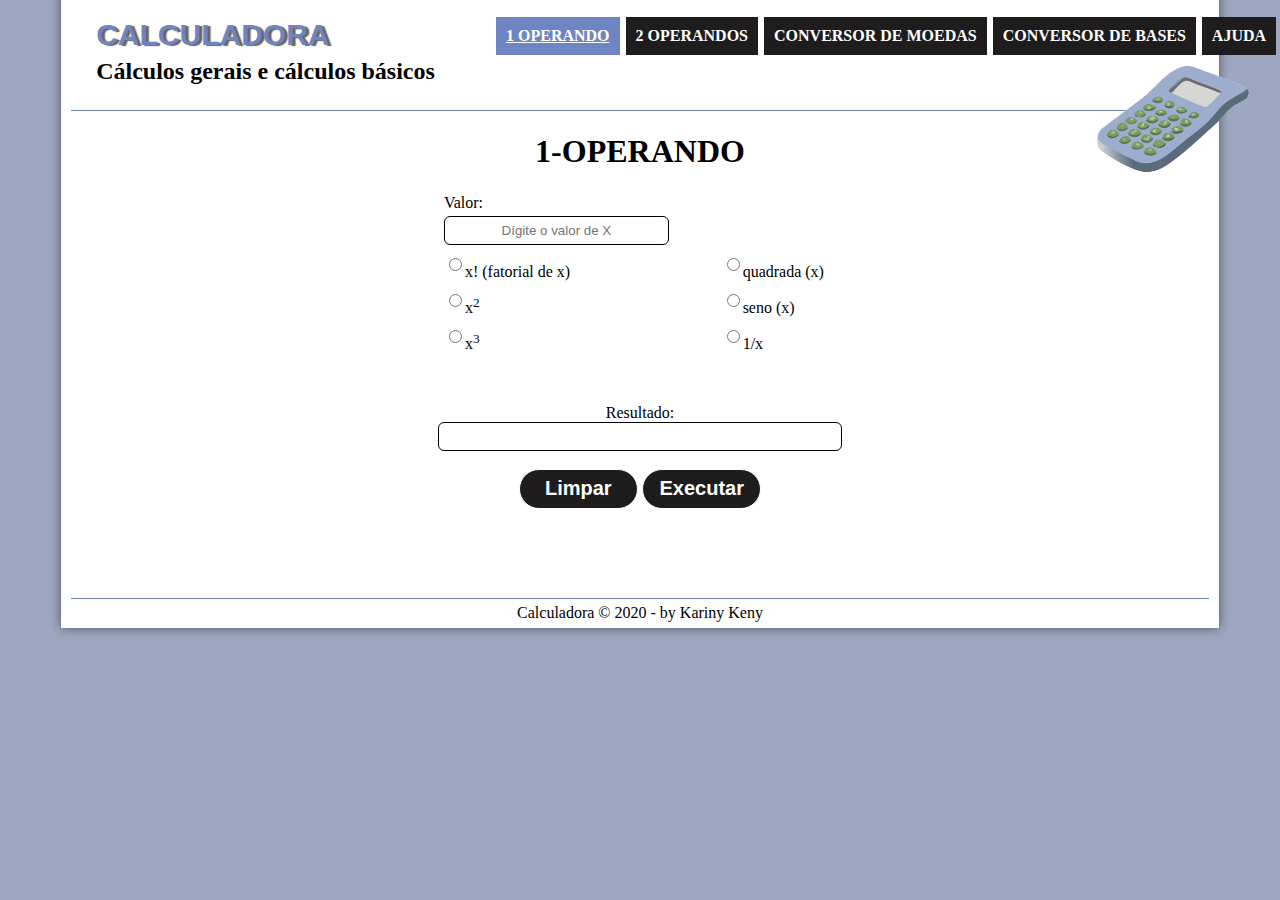
<file: index.html>
<!DOCTYPE html>
<html lang="en">
<head>
    <meta charset="UTF-8">
    <meta name="viewport" content="width=device-width, initial-scale=1.0">
    <title>Calculadora</title>
    <link rel="stylesheet" href="css/estilo.css"/>
    <link rel="stylesheet" href="css/estilo-operando-1.css"/>
    <script src="javascript/index.js"></script>
</head>
<body>
    <div id="interface">
        <header id="cabecalho">
            <hgroup id="texto">
                <h1>CALCULADORA</h1>
                <h2>Cálculos gerais e cálculos básicos</h2>
            </hgroup>
            <img id="icone" src="imagens/calculadora.png"/>
            <nav id="menu">
                <ul>
                    <li class="active">
                        <a class="active" id="1" href="index.html">1 Operando</a>
                    </li>
                    <li onmousemove="mudaFoto('imagens/calc-basico.png')" onmouseout="mudaFoto('imagens/calculadora.png')">
                        <a id="2" href="paginas/operados-2.html" onclick="mudaFoto('imagens/calc-basico.png')">2 Operandos</a>
                    </li>
                    <li onmousemove="mudaFoto('imagens/calculadora-moeda.png')" onmouseout="mudaFoto('imagens/calculadora.png')">
                        <a id="3" href="paginas/conversor-de-moedas.html" onclick="mudaFoto('imagens/calculadora-moeda.png')">Conversor de Moedas</a>
                    </li>
                    <li onmousemove="mudaFoto('imagens/conversor.png')" onmouseout="mudaFoto('imagens/calculadora.png')">
                        <a id="4" href="paginas/conversor-de-bases.html" onclick="mudaFoto('imagens/conversor.png')">Conversor de Bases</a>
                    </li>
                    <li onmousemove="mudaFoto('imagens/ajuda.png')" onmouseout="mudaFoto('imagens/calculadora.png')">
                        <a id="5" href="paginas/ajuda.html" onclick="mudaFoto('imagens/ajuda.png')">Ajuda</a>
                    </li>        
                </ul>
            </nav>
        </header>
        <section id="corpo">
            <h1>1-OPERANDO</h1>
            <form>               
                <table id="operando-table">
                    <tr>
                        <td>
                            <label>Valor:</label>
                        </td>
                        <td></td>
                    </tr>
                    <tr>
                        <td>
                            <input id="operando-input" type="text" placeholder="Dígite o valor de X" onkeypress="return event.charCode >= 48 && event.charCode <= 57">
                        </td>
                        <td></td>
                    </tr>
                    <tr>
                        <td >
                            <input type="radio" name="operando" value="fatorial">x! (fatorial de x)
                        </td>
                        <td>
                            <input type="radio" name="operando" value="quadrada">quadrada (x)
                        </td>
                    </tr>
                    <tr>
                        <td>
                            <input type="radio" name="operando" value="quadrado">x<sup>2</sup>
                        </td>
                        <td>
                            <input type="radio" name="operando" value="seno">seno (x)
                        </td>
                    </tr>
                    <tr>
                        <td>
                            <input type="radio" name="operando" value="cubo">x<sup>3</sup>
                        </td>
                        <td>
                            <input type="radio" name="operando" value="divisor">1/x
                        </td>
                    </tr>
                </table>    
                <div id="resultado-div" align="center">
                    <label id="resultado-label">Resultado:</label><br>
                    <input id="resultado-input" type="text" readonly><br><br>
                    <button id="resultado-limpar" type="reset" onclick="limpar()">Limpar</button>
                    <button id="resultado-enviar" type="button" onclick="resultado(operando)">Executar</button>
                </div>        
            </form>

        </section>
        <footer id="rodape">
            <p>Calculadora &copy; 2020 - by Kariny Keny</p>
        </footer>
    </div>
</body>
</html>
</file>
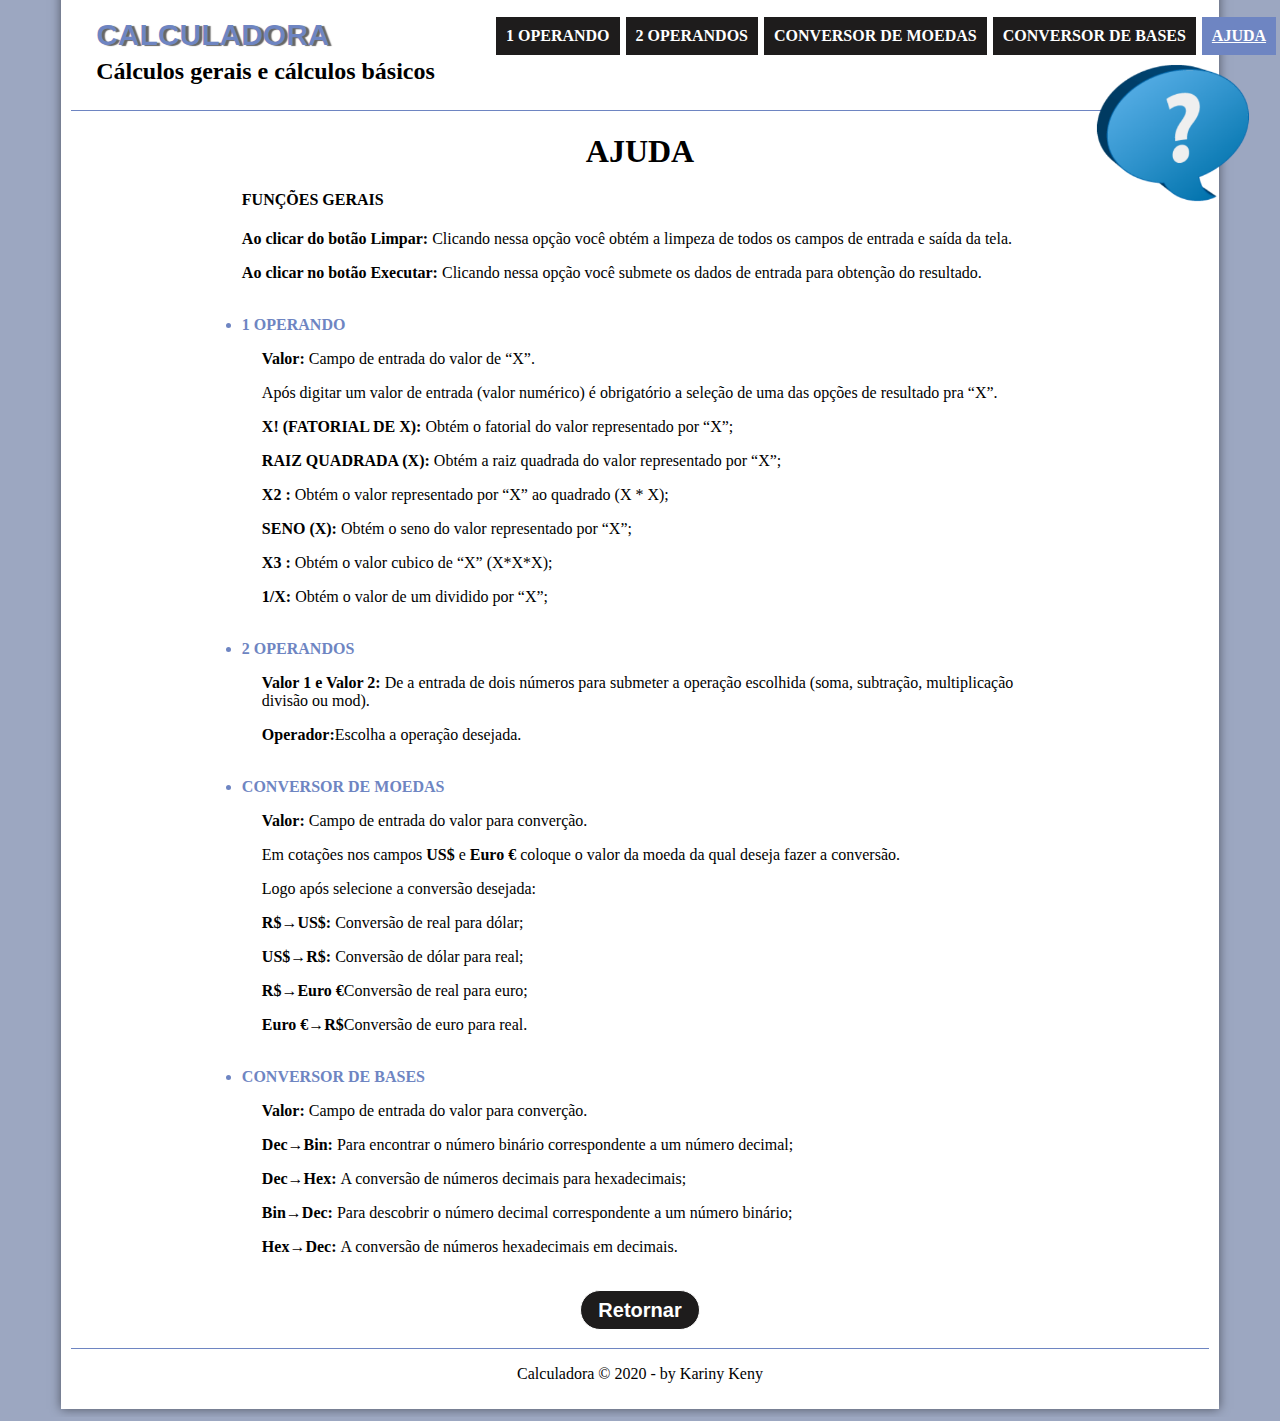
<file: paginas/ajuda.html>
<!DOCTYPE html>
<html lang="en">
<head>
    <meta charset="UTF-8">
    <meta name="viewport" content="width=device-width, initial-scale=1.0">
    <title>Calculadora</title>
    <link rel="stylesheet" href="../css/estilo.css"/>
    <link rel="stylesheet" href="../css/estilo-ajuda.css"/>
    <script src="../javascript/index.js"></script>
</head>
<body>
    <div id="interface2">
        <header id="cabecalho">
            <hgroup id="texto">
                <h1>CALCULADORA</h1>
                <h2>Cálculos gerais e cálculos básicos</h2>
            </hgroup>
            <img id="icone" src="../imagens/ajuda.png"/>
            <nav id="menu">
                <ul>
                    <li onmousemove="mudaFoto('../imagens/calculadora.png')" onmouseout="mudaFoto('../imagens/ajuda.png')">
                        <a id="1" href="../index.html">1 Operando</a>
                    </li>
                    <li onmousemove="mudaFoto('../imagens/calc-basico.png')" onmouseout="mudaFoto('../imagens/ajuda.png')">
                        <a id="2" href="operados-2.html">2 Operandos</a>
                    </li>
                    <li onmousemove="mudaFoto('../imagens/calculadora-moeda.png')" onmouseout="mudaFoto('../imagens/ajuda.png')">
                        <a id="3" href="conversor-de-moedas.html">Conversor de Moedas</a>
                    </li>
                    <li onmousemove="mudaFoto('../imagens/conversor.png')" onmouseout="mudaFoto('../imagens/ajuda.png')">
                        <a id="4" href="conversor-de-bases.html">Conversor de Bases</a>
                    </li>
                    <li class="active" onmousemove="mudaFoto('../imagens/ajuda.png')" onmouseout="mudaFoto('../imagens/ajuda.png')">
                        <a class="active" id="5" href="ajuda.html">Ajuda</a>
                    </li>        
                </ul>
            </nav>
        </header>
        <section id="corpo">
            <h1>AJUDA</h1>
            <h4>FUNÇÕES GERAIS</h4>
            <p>
                <b>Ao clicar do botão Limpar: </b>Clicando nessa opção você obtém a limpeza de todos os campos de entrada e saída da tela.
            </p>
            <p>
                <b>Ao clicar no botão Executar: </b>Clicando nessa opção você submete os dados de entrada para obtenção do resultado.
            </p>
            <br>

            <li><b>1 OPERANDO</b></li>
            <div id="informacao">
                <p><b>Valor: </b>Campo de entrada do valor de “X”.</p> 
                <p>Após digitar um valor de entrada (valor numérico) é obrigatório a seleção de uma das opções de resultado pra “X”.</p>
                <p><b>X! (FATORIAL DE X): </b>Obtém o fatorial do valor representado por “X”;</p>
                <p><b>RAIZ QUADRADA (X): </b>Obtém a raiz quadrada do valor representado por “X”;</p>
                <p><b>X2 : </b>Obtém o valor representado por “X” ao quadrado (X * X);</p>
                <p><b>SENO (X): </b>Obtém o seno do valor representado por  “X”;</p>
                <p><b>X3 : </b>Obtém o valor cubico de “X” (X*X*X);</p>
                <p><b>1/X: </b>Obtém o valor de um dividido por “X”;</p>
            </div>
            <br>

            <li><b>2 OPERANDOS</b></li>
            <div id="informacao">
                <p><b> Valor 1 e Valor 2: </b>De a entrada de dois números para submeter a operação escolhida (soma, subtração, multiplicação divisão ou mod).</p>
                <p><b>Operador:</b>Escolha a operação desejada.</p>
            </div>
            <br>

            <li><b>CONVERSOR DE MOEDAS</b></li>
            <div id="informacao">
                <p><b>Valor: </b>Campo de entrada do valor para converção.</p>
                <p> Em cotações nos campos <b>US$</b> e <b>Euro €</b> coloque o valor da moeda da qual deseja fazer a conversão.</p>
                <p>Logo após selecione a conversão desejada:</p>
                <p><b>R$&rarr;US$: </b>Conversão de real para dólar;</p>
                <p><b>US$&rarr;R$: </b>Conversão de dólar para real;</p>
                <p><b>R$&rarr;Euro €</b>Conversão de real para euro;</p>
                <p><b>Euro €&rarr;R$</b>Conversão de euro para real.</p>
            </div>
            <br>

            <li><b>CONVERSOR DE BASES</b></li>
            <div id="informacao">
                <p><b>Valor: </b>Campo de entrada do valor para converção.</p>
                <p><b>Dec&rarr;Bin: </b>Para encontrar o número binário correspondente a um número decimal;</p>
                <p><b>Dec&rarr;Hex: </b>A conversão de números decimais para hexadecimais;</p>
                <p><b>Bin&rarr;Dec: </b>Para descobrir o número decimal correspondente a um número binário;</p>
                <p><b>Hex&rarr;Dec: </b>A conversão de números hexadecimais em decimais.</p>                    
            </div>
            <br>

            <div align="center">
                <button id="voltar">
                    <a id="voltar-link" href="../index.html">Retornar</a>
                </button>
            </div>
            <br>
        </section>
        <footer id="rodape">
            <p align="center">Calculadora &copy; 2020 - by Kariny Keny</p>
        </footer>
    </div>
</body>
</html>
</file>
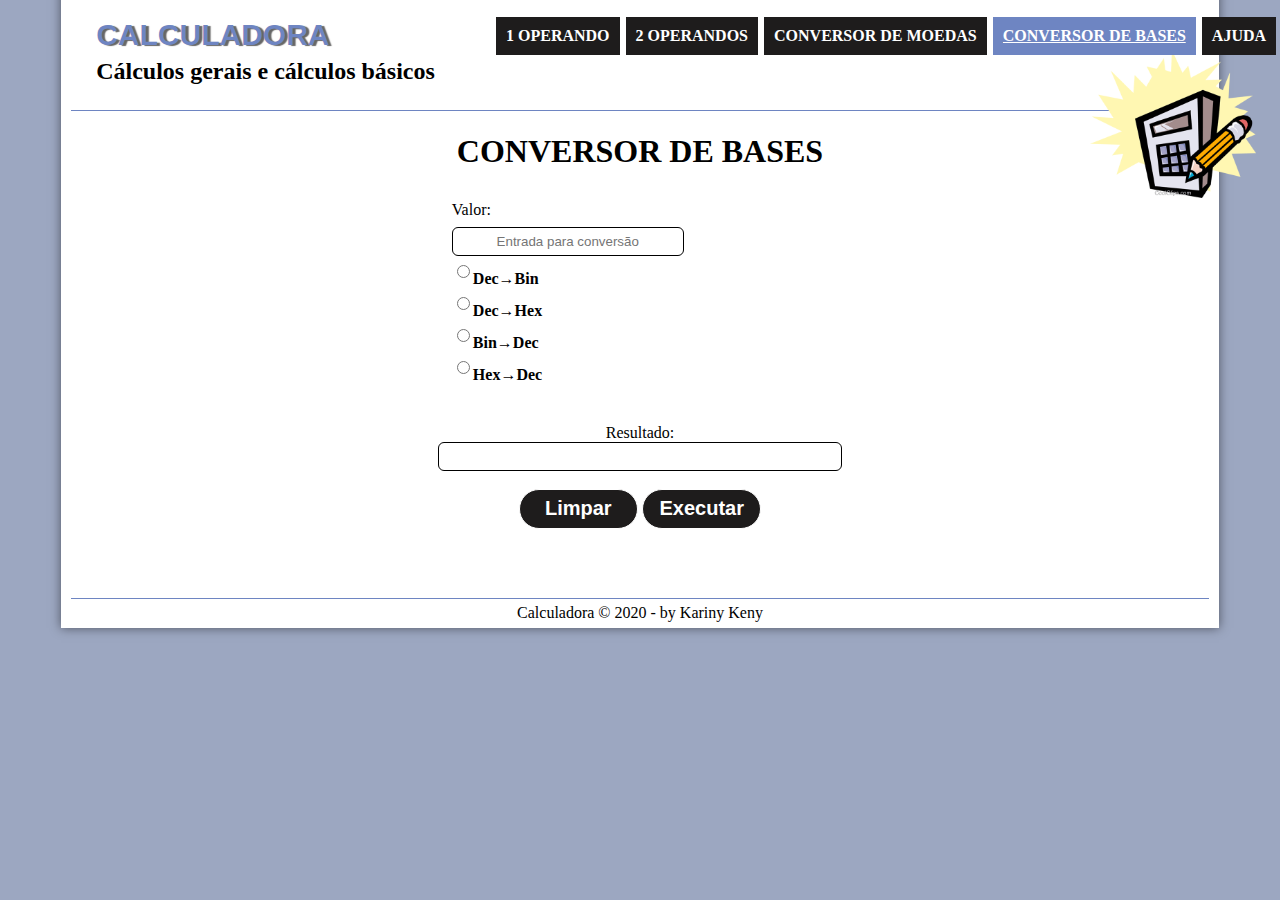
<file: paginas/conversor-de-bases.html>
<!DOCTYPE html>
<html lang="en">
<head>
    <meta charset="UTF-8">
    <meta name="viewport" content="width=device-width, initial-scale=1.0">
    <title>Calculadora</title>
    <link rel="stylesheet" href="../css/estilo.css"/>
    <link rel="stylesheet" href="../css/estilo-conversor-base.css"/>
    <script src="../javascript/index.js"></script>
</head>
<body>
    <div id="interface">
        <header id="cabecalho">
            <hgroup id="texto">
                <h1>CALCULADORA</h1>
                <h2>Cálculos gerais e cálculos básicos</h2>
            </hgroup>
            <img id="icone" src="../imagens/conversor.png"/>
            <nav id="menu">
                <ul>
                    <li onmousemove="mudaFoto('../imagens/calculadora.png')" onmouseout="mudaFoto('../imagens/conversor.png')">
                        <a id="1" href="../index.html">1 Operando</a>
                    </li>
                    <li onmousemove="mudaFoto('../imagens/calc-basico.png')" onmouseout="mudaFoto('../imagens/conversor.png')">
                        <a id="2" href="operados-2.html">2 Operandos</a>
                    </li>
                    <li onmousemove="mudaFoto('../imagens/calculadora-moeda.png')" onmouseout="mudaFoto('../imagens/conversor.png')">
                        <a id="3" href="conversor-de-moedas.html">Conversor de Moedas</a>
                    </li>
                    <li class="active" onmousemove="mudaFoto('../imagens/conversor.png')" onmouseout="mudaFoto('../imagens/conversor.png')">
                        <a class="active" id="4" href="conversor-de-bases.html">Conversor de Bases</a>
                    </li>
                    <li onmousemove="mudaFoto('../imagens/ajuda.png')" onmouseout="mudaFoto('../imagens/conversor.png')">
                        <a id="5" href="ajuda.html">Ajuda</a>
                    </li>        
                </ul>
            </nav>
        </header>
        <section id="corpo">
            <h1>CONVERSOR DE BASES</h1>
                <form id="operados-form" method="POST">
                    <div id="entradas">
                        <label>Valor:</label><br>
                        <input type="text" placeholder="Entrada para conversão" id="valorBase"><br>
                        <input name="conversorBase" type="radio" value="decBin"><b>Dec&rarr;Bin</b><br>
                        <input name="conversorBase" type="radio" value="decHex"><b>Dec&rarr;Hex</b><br>
                        <input name="conversorBase" type="radio" value="binDec"><b>Bin&rarr;Dec</b><br>
                        <input name="conversorBase" type="radio" value="hexDec"><b>Hex&rarr;Dec</b>
                    </div>

                    <div id="resultado-div" align="center">
                        <label id="resultado-label">Resultado:</label><br>
                        <input id="resultado-input" type="text" readonly><br><br>
                        <button id="resultado-limpar" type="reset" onclick="limpar()">Limpar</button>
                        <button id="resultado-enviar" type="button" onclick="ConverterBase(conversorBase)">Executar</button>
                    </div>

                </form>
        </section>
        <footer id="rodape">
            <p>Calculadora &copy; 2020 - by Kariny Keny</p>
        </footer>
    </div>
</body>
</html>
</file>
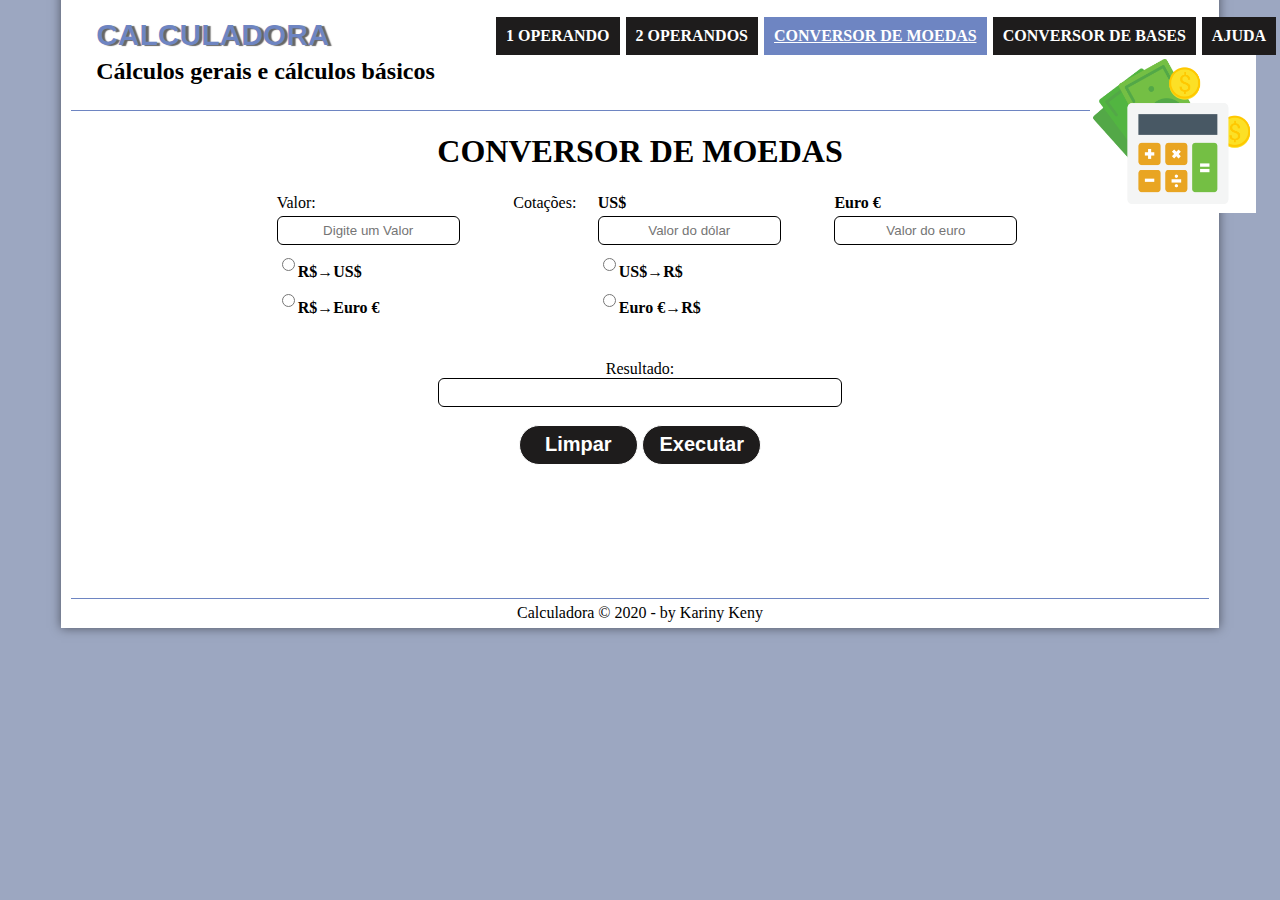
<file: paginas/conversor-de-moedas.html>
<!DOCTYPE html>
<html lang="en">
<head>
    <meta charset="UTF-8">
    <meta name="viewport" content="width=device-width, initial-scale=1.0">
    <title>Calculadora</title>
    <link rel="stylesheet" href="../css/estilo.css"/>
    <link rel="stylesheet" href="../css/estilo-conversor-moedas.css"/>
    <script src="../javascript/index.js"></script>
</head>
<body>
    <div id="interface">
        <header id="cabecalho">
            <hgroup id="texto">
                <h1>CALCULADORA</h1>
                <h2>Cálculos gerais e cálculos básicos</h2>
            </hgroup>
            <img id="icone" src="../imagens/calculadora-moeda.png"/>
            <nav id="menu">
                <ul>
                    <li onmousemove="mudaFoto('../imagens/calculadora.png')" onmouseout="mudaFoto('../imagens/calculadora-moeda.png')">
                        <a id="1" href="../index.html">1 Operando</a>
                    </li>
                    <li onmousemove="mudaFoto('../imagens/calc-basico.png')" onmouseout="mudaFoto('../imagens/calculadora-moeda.png')">
                        <a id="2" href="operados-2.html">2 Operandos</a>
                    </li>
                    <li class="active" onmousemove="mudaFoto('../imagens/calculadora-moeda.png')" onmouseout="mudaFoto('../imagens/calculadora-moeda.png')">
                        <a class="active" id="3" href="conversor-de-moedas.html">Conversor de Moedas</a>
                    </li>
                    <li onmousemove="mudaFoto('../imagens/conversor.png')" onmouseout="mudaFoto('../imagens/calculadora-moeda.png')">
                        <a id="4" href="conversor-de-bases.html">Conversor de Bases</a>
                    </li>
                    <li onmousemove="mudaFoto('../imagens/ajuda.png')" onmouseout="mudaFoto('../imagens/calculadora-moeda.png')">
                        <a id="5" href="ajuda.html">Ajuda</a>
                    </li>        
                </ul>
            </nav>
        </header>
        <section id="corpo">
            <h1>CONVERSOR DE MOEDAS</h1>
                <form id="operados-form" method="POST">
                    <table id="conversor">
                        <tr>
                            <td id="um">Valor:</td>
                            <td>Cotações:</td>
                            <th  align="left">US$</th>
                            <th align="left">Euro €</th>
                        </tr>
                        <tr>
                            <td><input id="valor" type="text" placeholder="Digite um Valor" onkeypress="return event.charCode >= 44 && event.charCode <= 57"></td>
                            <td></td>
                            <td><input id="dolar" type="text" placeholder="Valor do dólar" onkeypress="return event.charCode >= 44 && event.charCode <= 57"></td>
                            <td><input id="euro" type="text" placeholder="Valor do euro" onkeypress="return event.charCode >= 44 && event.charCode <= 57"></td>
                        </tr>
                        <tr>
                            <td id="um"><input name="conversor" type="radio" value="RU"><b>R$&rarr;US$</b></td>
                            <td></td>
                            <td><input name="conversor" type="radio" value="UR"><b>US$&rarr;R$</b></td>
                            <td></td>
                        </tr>
                        <tr>
                            <td id="um"><input name="conversor" type="radio" value="RE"><b>R$&rarr;Euro €</b></td>
                            <td></td>
                            <td><input name="conversor" type="radio" value="ER"><b>Euro €&rarr;R$</b></td>
                            <td></td>
                        </tr>
                    </table>
                    <div id="resultado-div" align="center">
                        <label id="resultado-label">Resultado:</label><br>
                        <input id="resultado-input" type="text" readonly><br><br>
                        <button id="resultado-limpar" type="reset" onclick="limpar()">Limpar</button>
                        <button id="resultado-enviar" type="button" onclick="converter(conversor)">Executar</button>
                    </div> 
                </form>
        </section>
        <footer id="rodape">
            <p>Calculadora &copy; 2020 - by Kariny Keny</p>
        </footer>
    </div>
</body>
</html>
</file>
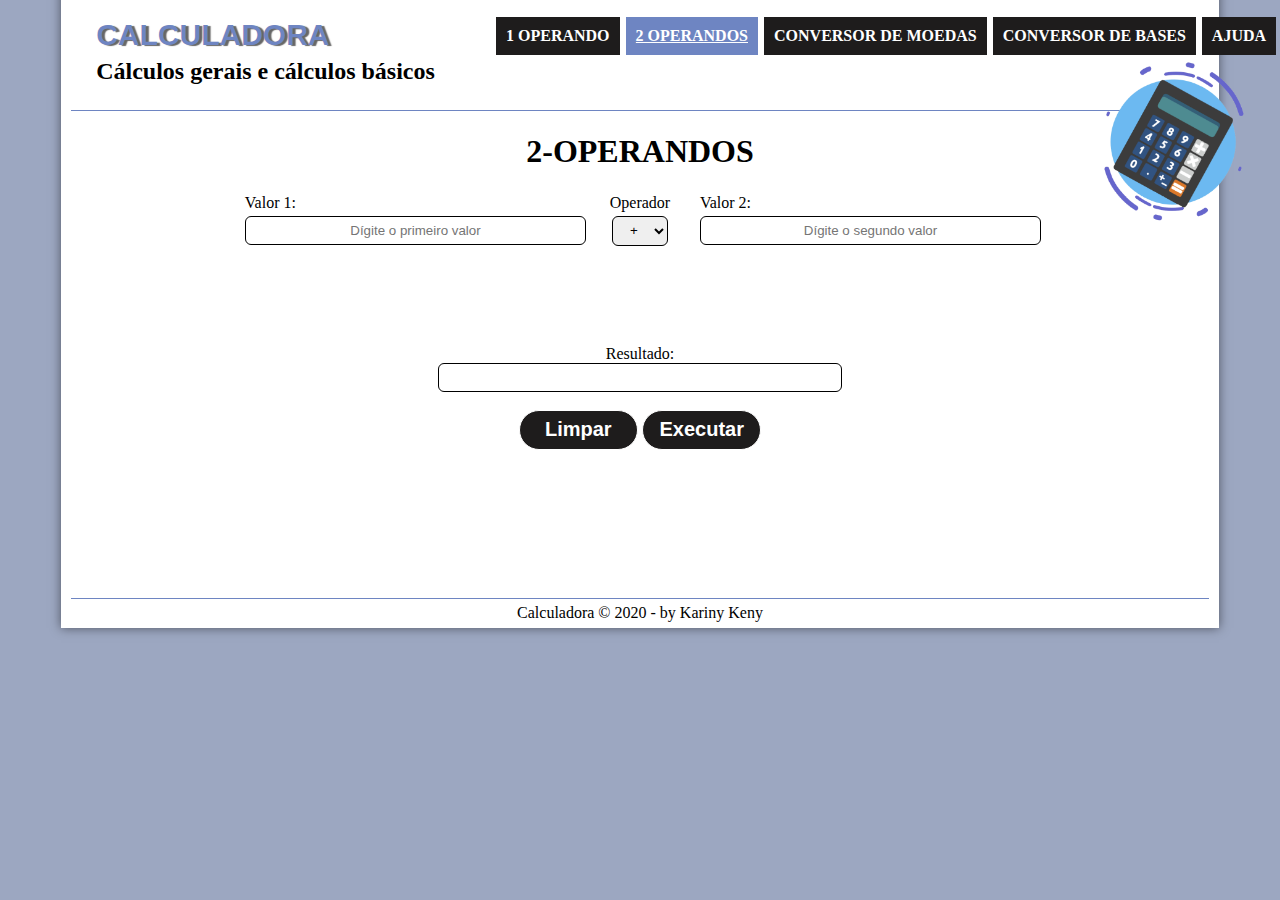
<file: paginas/operados-2.html>
<!DOCTYPE html>
<html lang="en">
<head>
    <meta charset="UTF-8">
    <meta name="viewport" content="width=device-width, initial-scale=1.0">
    <title>Calculadora</title>
    <link rel="stylesheet" href="../css/estilo.css"/>
    <link rel="stylesheet" href="../css/estilo-operados-2.css"/>
    <script src="../javascript/index.js"></script>
</head>
<body>
    <div id="interface">
        <header id="cabecalho">
            <hgroup id="texto">
                <h1>CALCULADORA</h1>
                <h2>Cálculos gerais e cálculos básicos</h2>
            </hgroup>
            <img id="icone" src="../imagens/calc-basico.png"/>
            <nav id="menu">
                <ul>
                    <li onmousemove="mudaFoto('../imagens/calculadora.png')" onmouseout="mudaFoto('../imagens/calc-basico.png')">
                        <a id="1" href="../index.html">1 Operando</a>
                    </li>
                    <li class="active" onmousemove="mudaFoto('../imagens/calc-basico.png')" onmouseout="mudaFoto('../imagens/calc-basico.png')">
                        <a class="active" id="2" href="operados-2.html">2 Operandos</a>
                    </li>
                    <li onmousemove="mudaFoto('../imagens/calculadora-moeda.png')" onmouseout="mudaFoto('../imagens/calc-basico.png')">
                        <a id="3" href="conversor-de-moedas.html">Conversor de Moedas</a>
                    </li>
                    <li onmousemove="mudaFoto('../imagens/conversor.png')" onmouseout="mudaFoto('../imagens/calc-basico.png')">
                        <a id="4" href="conversor-de-bases.html">Conversor de Bases</a>
                    </li>
                    <li onmousemove="mudaFoto('../imagens/ajuda.png')" onmouseout="mudaFoto('../imagens/calc-basico.png')">
                        <a id="5" href="ajuda.html">Ajuda</a>
                    </li>        
                </ul>
            </nav>
        </header>
        <section id="corpo">
            <h1>2-OPERANDOS</h1>
                <form id="form">
                    <table id="operandos">
                        <tr>
                            <td>Valor 1:</td>
                            <td align="center">Operador</td>
                            <td>Valor 2:</td>
                        </tr>
                        <tr>
                            <td><input id="valor01" type="text" placeholder="Dígite o primeiro valor" onkeypress="return event.charCode >= 48 && event.charCode <= 57"></td>
                            <td align="center">
                                <select id="select-2">
                                    <option value="somar"> + </option>
                                    <option value="subtrair"> - </option>
                                    <option value="multiplicar"> * </option>
                                    <option value="dividir"> / </option>
                                    <option value="mod"> mod </option>
                                </select>
                            </td>
                            <td><input id="valor02" type="text" placeholder="Dígite o segundo valor" onkeypress="return event.charCode >= 48 && event.charCode <= 57"></td>
                            
                        </tr>
                    </table>
                    <div id="resultado-div" align="center">
                        <label id="resultado-label">Resultado:</label><br>
                        <input id="resultado-input" type="text" readonly value=""><br><br>
                        <button id="resultado-limpar" type="reset" onclick="limpar()">Limpar</button>
                        <button type="button" onclick="calcular()">Executar</button>
                    </div> 
                </form>
        </section>
        <footer id="rodape">
            <p>Calculadora &copy; 2020 - by Kariny Keny</p>
        </footer>
    </div>
</body>
</html>
</file>
<file: css/estilo.css>
body {
    background-color: #9ca7c1;
}

div#interface {
    width: 90%;
    height: 620px;
    background-color: #ffffff;
    margin: -20px auto 0px auto;
    box-shadow: 0px 0px 10px rgba(0,0,0,.5);
    padding: 10px;
}
 
header#cabecalho img#icone {
    position: absolute;
    left: 1090px;
    top: 50px;
    width: 13%;
}

header#cabecalho {
    border-bottom: 1px #6e85c2 solid;
}

header#cabecalho hgroup {
    margin-left: 25px;
}

header#cabecalho h1 {
    font-family: Arial, Helvetica, sans-serif;
    font-size: 30px;
    color: #6e85c2;
    text-shadow: 3px 1px 1px rgba(0,0,0,.6);
    margin-bottom: 0px;
}

header#cabecalho h2 {
    margin-top: 6px;
    margin-bottom: 25px;
}

div#interface footer#rodape {
    clear: both;
    border-top: 1px #6e85c2 solid;
}

section#corpo {
    height: 75%;
    margin-left: 15%;
    margin-right: 15%;
}

section#corpo h1 {
    text-align: center;
}

div#interface footer#rodape p {
    text-align: center;
    margin-top: 5px;
}

/* Formatação do Menu*/

nav#menu {
    display: block;
}

nav#menu ul {
    list-style: none;
    text-transform: uppercase;
    position: absolute;
    top: 0px;
    left: 455px;
}

nav#menu li {
    display: inline-block;
    background-color: #1e1c1c;
    padding: 10px;
    margin: 1px;
}

nav#menu li:hover {
    background-color: #6e85c2;
    text-decoration: underline;
}

nav#menu a {
    color: white;
    text-decoration: none;
    font-weight: bold;
    cursor:pointer
}

nav#menu .active {
    background-color: #6e85c2;
    text-decoration: underline;
}

.dinav#menu sabled {
    background-color: #1e1c1c;
}

button {
    background-color: #1e1c1c;
    color: white;
    text-align: center;
    font-weight: bold;
    font-size: 20px;
    width: 15%;
    height: 40px;
    border: 1px solid;
    border-radius: 23px;
}
  
button:hover {
    background-color: #6e85c2;
    border-color: #6e85c2;
    color: black;
}

input {
    border: 1px solid;
    border-radius: 6px;
    height: 25px;
}

select {
    border: 1px solid; 
    border-radius: 6px;
    height: 30px;
    text-align: center; /* para firefox */
    text-align-last: center; /* para chrome */
    width: 50%;
}

table {
    width: 100%;
}

input#resultado-input {
    width: 50%;
    text-align: center;
    font-weight:bold;
}

#voltar-link {
    color: white;
    text-decoration: none;
}
</file>
<file: css/estilo-operando-1.css>
table#operando-table {
    width: 70%;
    margin-left: 25%;
    padding-bottom: 6%;
}

table#operando-table td {
    width: 45%;
}

table#operando-table input#operando-input {
    text-align: center;
    width: 80%;
}
</file>
<file: css/estilo-ajuda.css>
div#informacao {
    padding-left: 20px;
}

div#interface2 {
    width: 90%;
    background-color: #ffffff;
    margin: -20px auto 0px auto;
    box-shadow: 0px 0px 10px rgba(0,0,0,.5);
    padding: 10px;
}

div#interface2 footer#rodape {
    clear: both;
    border-top: 1px #6e85c2 solid;
}

div#interface2 li {
    color: #6e85c2;
}
</file>
<file: css/estilo-conversor-base.css>
input#valorBase {
    width: 60%;
    text-align: center;
    margin-top: 8px;
}

div#entradas {
    padding: 10px 210px 40px 210px;
}
</file>
<file: css/estilo-conversor-moedas.css>
table#conversor {
    margin-left: 4%;
    padding-bottom: 5%;
}

table#conversor input {
    text-align: center;
}
</file>
<file: css/estilo-operados-2.css>
#resultado-div {
    align-items: center;
}

option {
    text-align: center;
}

table#operandos input{
    width: 100%;
    text-align: center;
}

table#operandos {
    margin-bottom: 12%;
}
</file>
